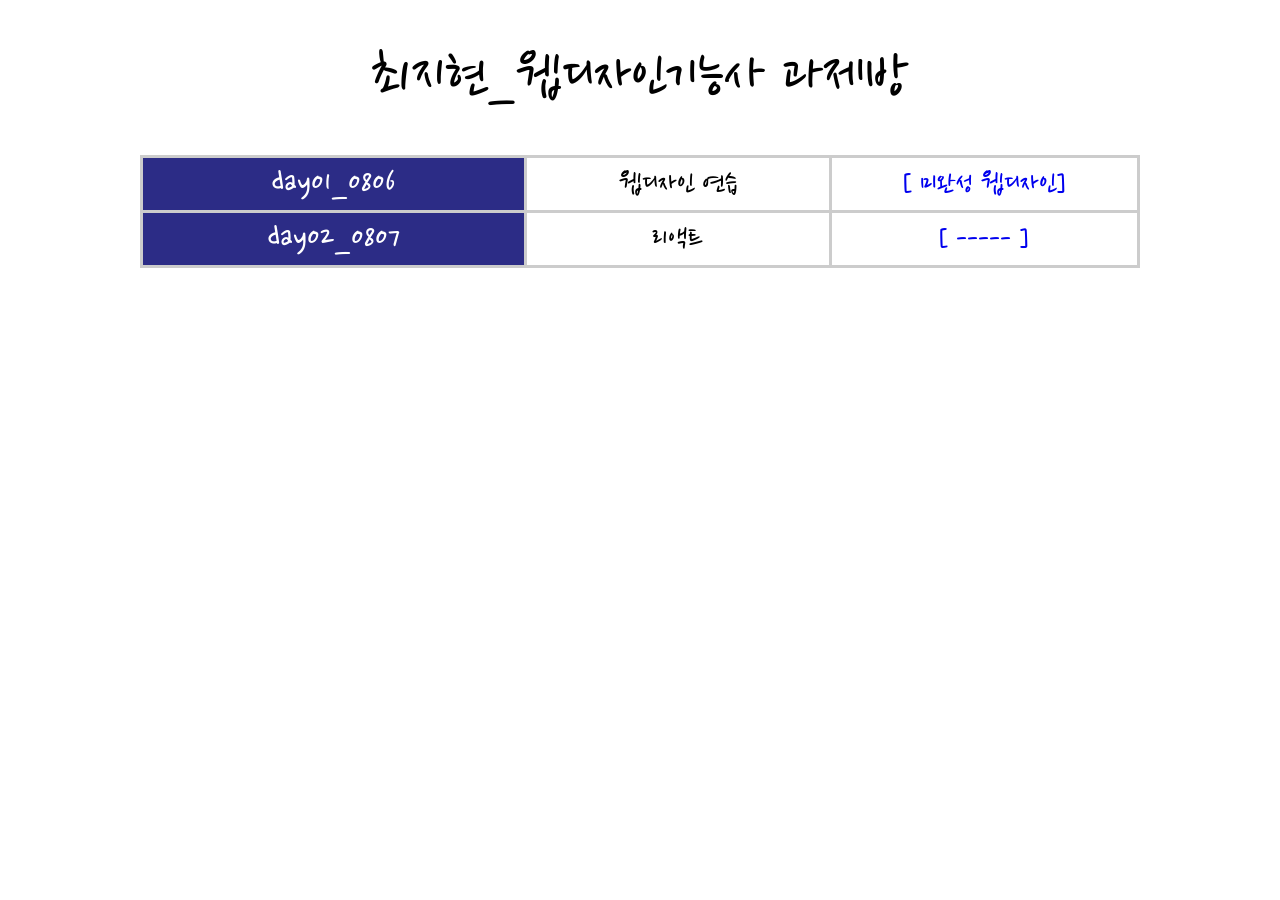
<file: index.html>
<!DOCTYPE html>
<html lang="ko">

<head>
    <meta charset="UTF-8">
    <meta name="viewport" content="width=device-width, initial-scale=1.0">
    <title>최지현 웹디자인 과제방</title>
    <link rel="preconnect" href="https://fonts.googleapis.com">
    <link rel="preconnect" href="https://fonts.gstatic.com" crossorigin>
    <link href="https://fonts.googleapis.com/css2?family=Nanum+Pen+Script&display=swap" rel="stylesheet">
    <style>
        body {
            font-family: "Nanum Pen Script", cursive;
            font-weight: 500;
            font-style: normal;
            font-size: 30px;
        }

        h1 {
            text-align: center;
            font-weight: 500;
        }

        table,
        tr,
        th,
        td {
            width: 1000px;
            height: 50px;
            margin: 0 auto;
            border: 3px solid #ccc;
            border-collapse: collapse;
            text-align: center;
        }

        th {
            background-color: rgb(44, 44, 134);
            color: white;
            font-size: 35px;
            font-weight: 400;
        }

        a {
            text-decoration: none;
        }
    </style>
</head>

<body>
    <h1>최지현_웹디자인기능사 과제방</h1>
    <table>
        <tr>
            <th>day01_0806</th>
            <td>웹디자인 연습</td>
            <td>
                <a href="./work/index0806/index_a1.html">[ 미완성 웹디자인]
            </td>
        </tr>
        <tr>
            <th>day02_0807</th>
            <td>리액트</td>
            <td><a href="#">[ ----- ]
            </td>
        </tr>
    </table>
</body>

</html>
</file>
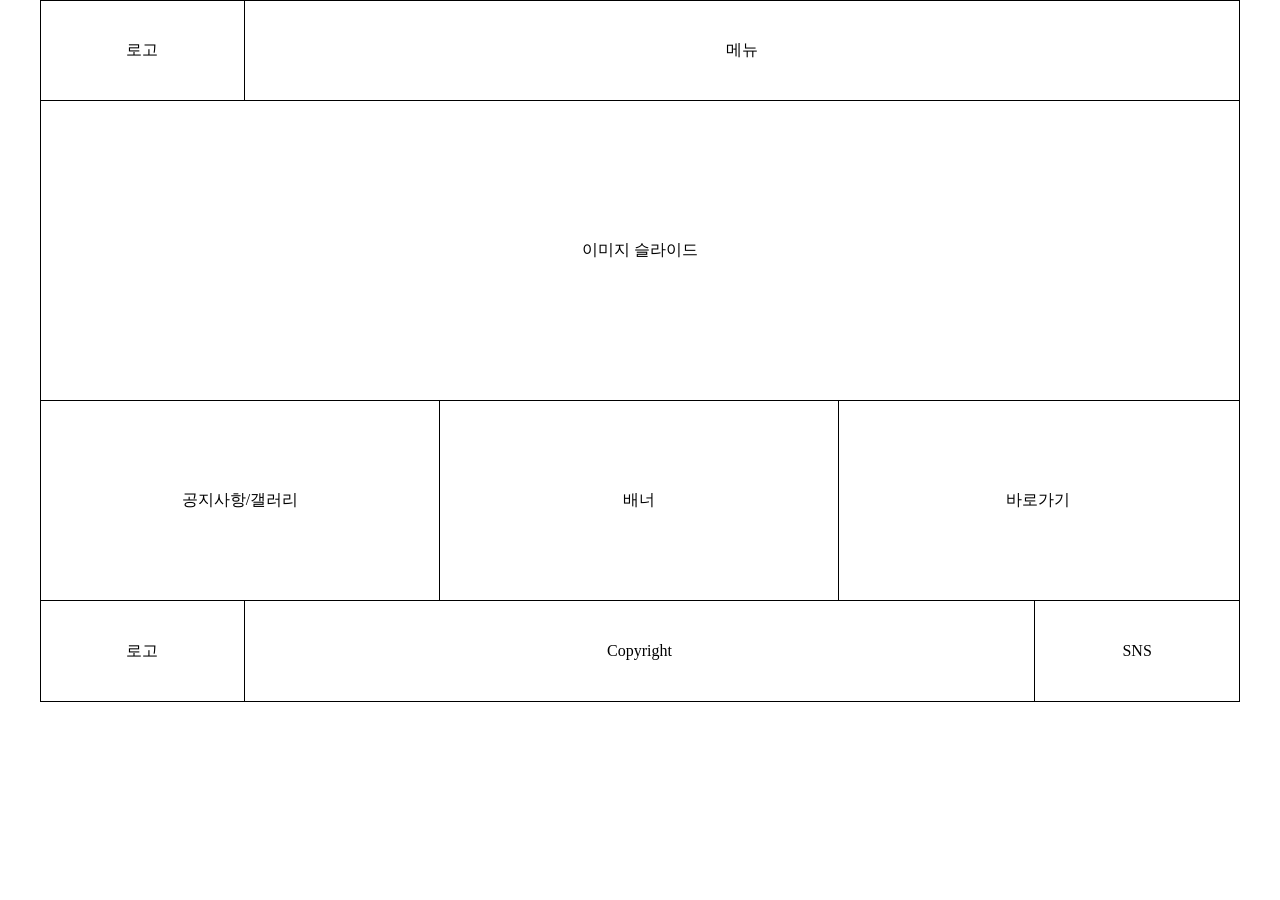
<file: work/index0806/a1_flex.html>
<!DOCTYPE html>
<html lang="ko">

<head>
    <meta charset="UTF-8">
    <meta name="viewport" content="width=device-width, initial-scale=1.0">
    <title>a1_레이아웃2_display:flex</title>
    <style>
        * {
            margin: 0;
            padding: 0;
            box-sizing: border-box;
        }

        #wrap {
            width: 1200px;
            margin: 0 auto;
            border: 1px solid black;
        }

        #header {
            height: 100px;
            display: flex;
            align-items: center;
            justify-content: center;
            border-bottom: 1px solid black;
        }

        .logo {
            display: flex;
            align-items: center;
            justify-content: center;
            width: 17%;
            height: 100%;
            border-right: 1px solid black;
        }

        .nav {
            display: flex;
            align-items: center;
            justify-content: center;
            width: 83%;
            height: 100%;
        }


        #slide {
            width: 100%;
            height: 300px;
            display: flex;
            align-items: center;
            justify-content: center;
            border-bottom: 1px solid black;
        }

        #contents {
            width: 100%;
            height: 200px;
            display: flex;
            border-bottom: 1px solid black;
        }

        .content1 {
            display: flex;
            align-items: center;
            justify-content: center;
            width: 33.3%;
            height: 100%;
            border-right: 1px solid black;
        }

        .content2 {
            display: flex;
            align-items: center;
            justify-content: center;
            width: 33.3%;
            height: 100%;
            border-right: 1px solid black;
        }

        .content3 {
            display: flex;
            align-items: center;
            justify-content: center;
            width: 33.3%;
            height: 100%;
        }

        #footer {
            width: 100%;
            height: 100px;
            display: flex;
        }

        .footer1 {
            display: flex;
            align-items: center;
            justify-content: center;
            width: 17%;
            height: 100%;
            border-right: 1px solid black;
        }

        .footer2 {
            display: flex;
            align-items: center;
            justify-content: center;
            width: 66%;
            height: 100%;
            border-right: 1px solid black;
        }

        .footer3 {
            display: flex;
            align-items: center;
            justify-content: center;
            width: 17%;
            height: 100%;
        }
    </style>
</head>

<body>
    <div id="wrap">
        <header id="header">
            <div class="logo">로고</div>
            <div class="nav">메뉴</div>
        </header>
        <article id="slide">
            이미지 슬라이드
        </article>
        <main id="contents">
            <section class="content1">공지사항/갤러리</section>
            <section class="content2">배너</section>
            <section class="content3">바로가기</section>
        </main>
        <footer id="footer">
            <div class="footer1">로고</div>
            <div class="footer2">Copyright</div>
            <div class="footer3">SNS</div>
        </footer>
    </div>
</body>

</html>
</file>
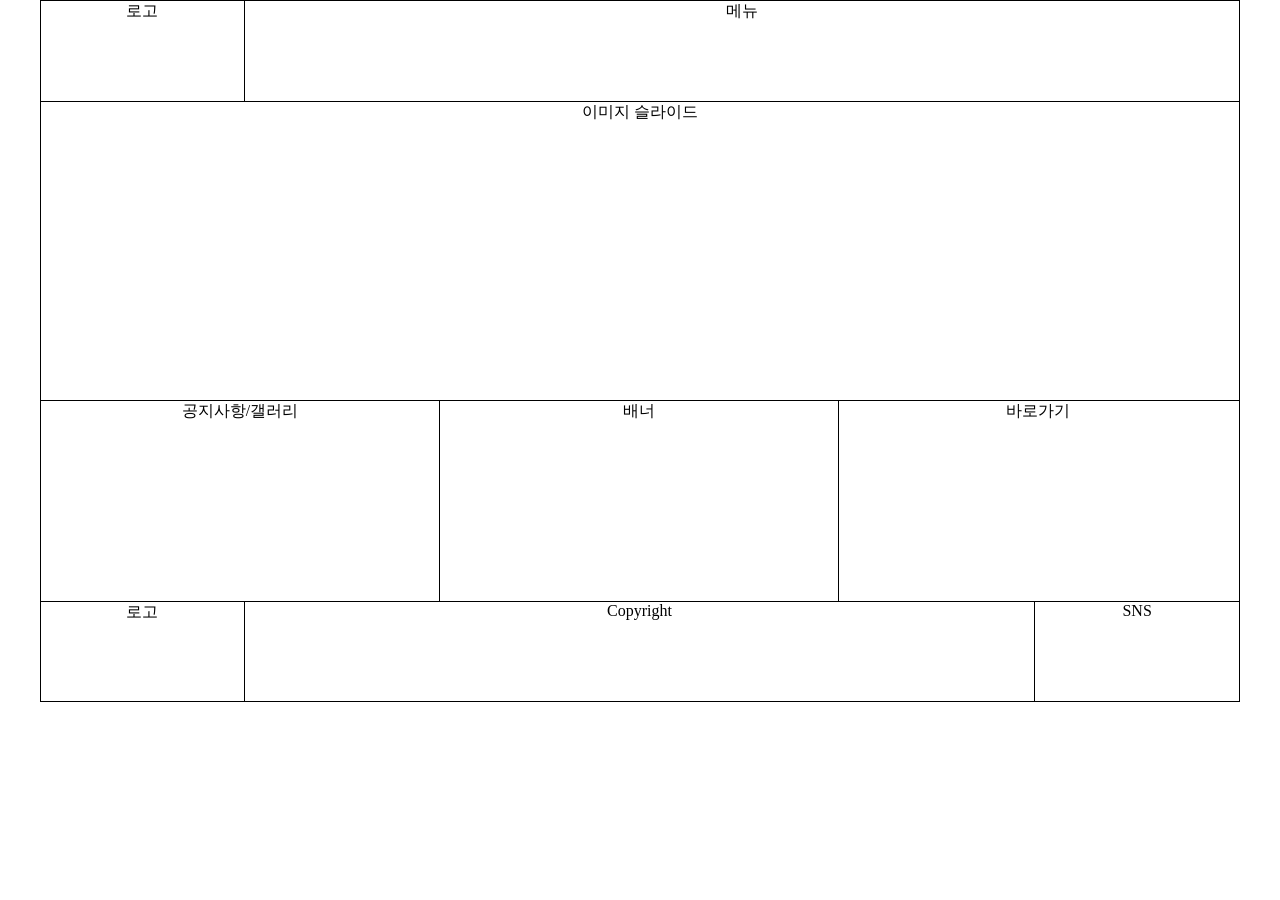
<file: work/index0806/a1_float.html>
<!DOCTYPE html>
<html lang="ko">

<head>
    <meta charset="UTF-8">
    <meta name="viewport" content="width=device-width, initial-scale=1.0">
    <title>a1_레이아웃1_float:left</title>
    <style>
        * {
            margin: 0;
            padding: 0;
            text-align: center;
            box-sizing: border-box;
        }

        #wrap {
            width: 1200px;
            margin: 0 auto;
            border: 1px solid black;
        }

        #header {
            width: 100%;
            height: 100px;
        }

        .logo {
            width: 17%;
            float: left;
            height: 100px;
            border-right: 1px solid black;
        }

        .nav {
            width: 83%;
            float: left;
            height: 100px;

        }

        #slide {
            width: 100%;
            height: 300px;
            border-top: 1px solid black;
            border-bottom: 1px solid black;
        }

        #contents {
            width: 100%;
            height: 200px;
        }

        .content1 {
            width: 33.3%;
            float: left;
            height: 100%;
            border-right: 1px solid black;
        }

        .content2 {
            width: 33.3%;
            float: left;
            height: 100%;
            border-right: 1px solid black;
        }

        .content3 {
            width: 33.3%;
            float: left;
            height: 100%;
        }

        #footer {
            width: 100%;
            height: 100px;
            border-top: 1px solid black;
        }

        .footer1 {
            width: 17%;
            float: left;
            height: 100%;
            border-right: 1px solid black;
        }

        .footer2 {
            width: 66%;
            float: left;
            height: 100%;
            border-right: 1px solid black;
        }

        .footer3 {
            width: 17%;
            float: left;
            height: 100%;
        }
    </style>
</head>

<body>
    <div id="wrap">
        <header id="header">
            <div class="logo">로고</div>
            <div class="nav">메뉴</div>
        </header>
        <article id="slide">
            이미지 슬라이드
        </article>
        <main id="contents">
            <section class="content1">공지사항/갤러리</section>
            <section class="content2">배너</section>
            <section class="content3">바로가기</section>
        </main>
        <footer id="footer">
            <div class="footer1">로고</div>
            <div class="footer2">Copyright</div>
            <div class="footer3">SNS</div>
        </footer>
    </div>
</body>

</html>
</file>
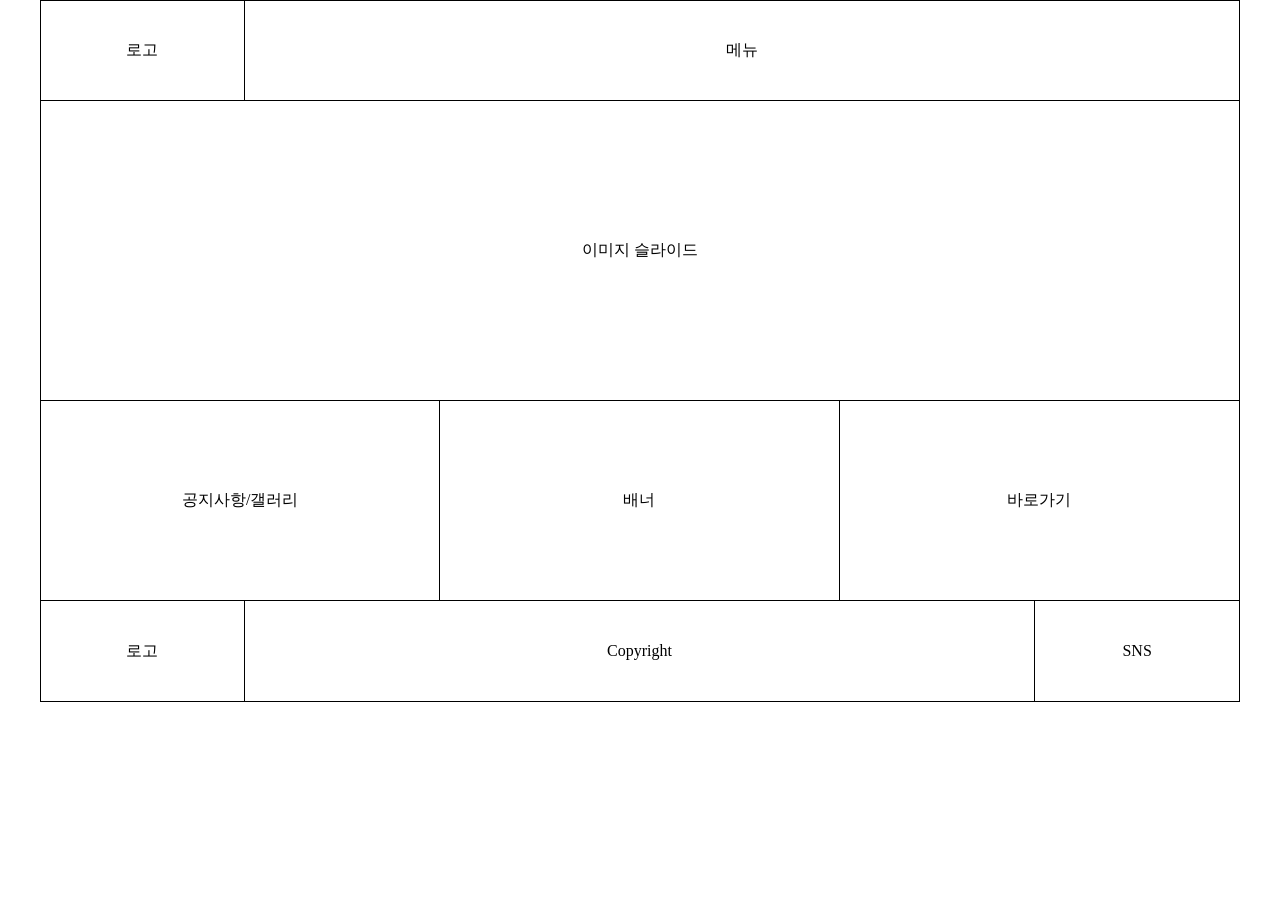
<file: work/index0806/a1_grid.html>
<!DOCTYPE html>
<html lang="ko">

<head>
    <meta charset="UTF-8">
    <meta name="viewport" content="width=device-width, initial-scale=1.0">
    <title>a1_레이아웃3_display:grid</title>
    <style>
        * {
            margin: 0;
            padding: 0;
            box-sizing: border-box;
            text-align: center;
        }

        #wrap {
            width: 1200px;
            margin: 0 auto;
            display: grid;
            grid-template-rows: 100px 300px 200px 100px;
            border: 1px solid black;
        }

        #header {
            display: grid;
            grid-template-columns: 17% 83%;
            border-bottom: 1px solid black;
        }

        .logo,
        .nav {
            display: grid;
            place-items: center;
            height: 100%;
        }

        .logo {
            border-right: 1px solid black;
        }

        #slide {
            display: grid;
            place-items: center;
            border-bottom: 1px solid black;
        }

        #contents {
            display: grid;
            grid-template-columns: repeat(3, 1fr);
            border-bottom: 1px solid black;
        }

        .content1,
        .content2,
        .content3 {
            display: grid;
            place-items: center;
            height: 100%;
            border-right: 1px solid black;
        }

        .content3 {
            border-right: none;
        }

        #footer {
            display: grid;
            grid-template-columns: 17% 66% 17%;
        }

        .footer1,
        .footer2,
        .footer3 {
            display: grid;
            place-items: center;
            height: 100%;
            border-right: 1px solid black;
        }

        .footer3 {
            border-right: none;
        }
    </style>
</head>

<body>
    <div id="wrap">
        <header id="header">
            <div class="logo">로고</div>
            <div class="nav">메뉴</div>
        </header>
        <article id="slide">
            이미지 슬라이드
        </article>
        <main id="contents">
            <section class="content1">공지사항/갤러리</section>
            <section class="content2">배너</section>
            <section class="content3">바로가기</section>
        </main>
        <footer id="footer">
            <div class="footer1">로고</div>
            <div class="footer2">Copyright</div>
            <div class="footer3">SNS</div>
        </footer>
    </div>
</body>

</html>
</file>
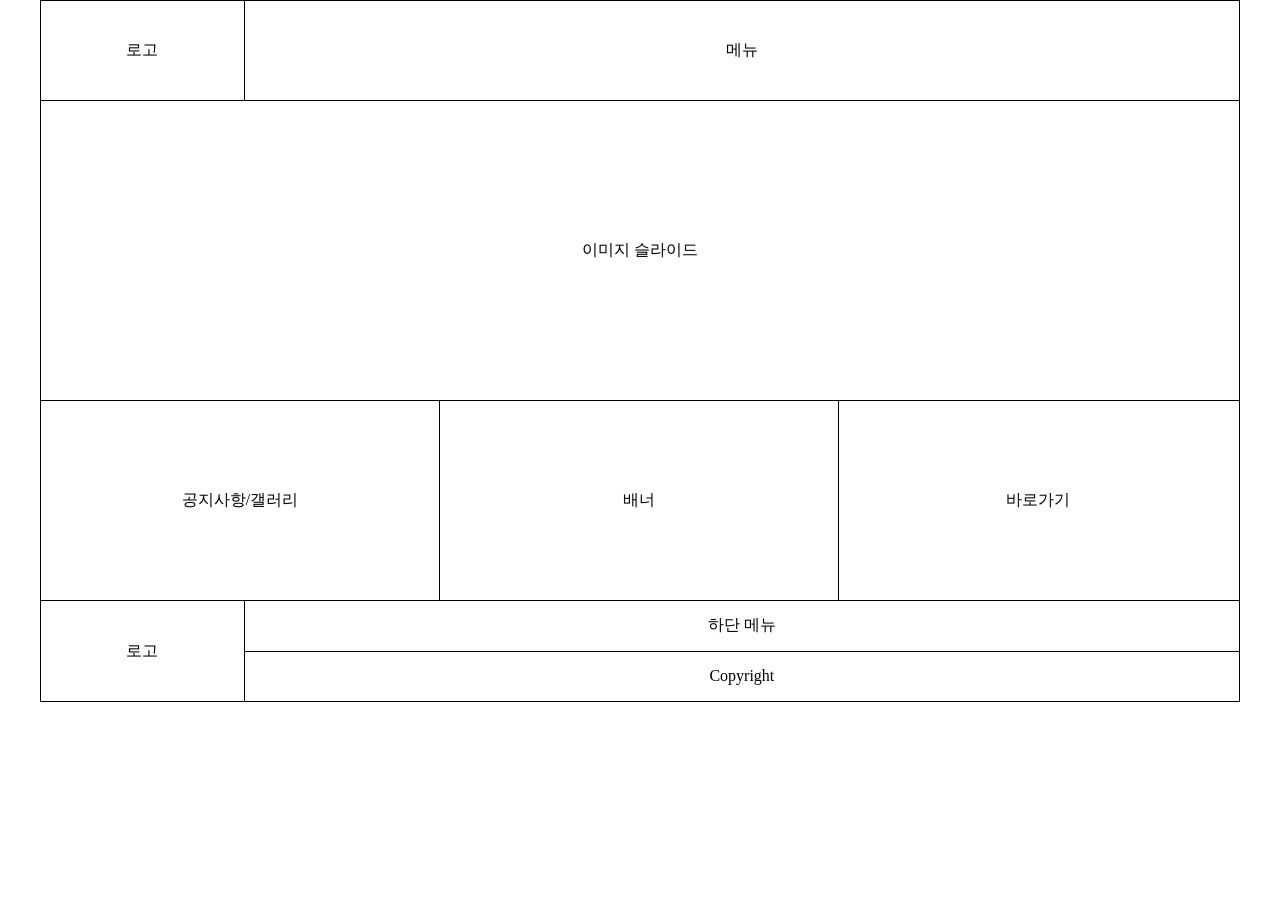
<file: work/index0806/b1_flex.html>
<!DOCTYPE html>
<html lang="ko">

<head>
    <meta charset="UTF-8">
    <meta name="viewport" content="width=device-width, initial-scale=1.0">
    <title>b1_레이아웃2_display:flex</title>
    <style>
        * {
            margin: 0;
            padding: 0;
            box-sizing: border-box;
        }

        #wrap {
            width: 1200px;
            margin: 0 auto;
            border: 1px solid black;
        }

        #header {
            height: 100px;
            display: flex;
            align-items: center;
            justify-content: center;
            border-bottom: 1px solid black;
        }

        .logo {
            display: flex;
            align-items: center;
            justify-content: center;
            width: 17%;
            height: 100%;
            border-right: 1px solid black;
        }

        .nav {
            display: flex;
            align-items: center;
            justify-content: center;
            width: 83%;
            height: 100%;
        }


        #slide {
            width: 100%;
            height: 300px;
            display: flex;
            align-items: center;
            justify-content: center;
            border-bottom: 1px solid black;
        }

        #contents {
            width: 100%;
            height: 200px;
            display: flex;
            border-bottom: 1px solid black;
        }

        .content1 {
            display: flex;
            align-items: center;
            justify-content: center;
            width: 33.3%;
            height: 100%;
            border-right: 1px solid black;
        }

        .content2 {
            display: flex;
            align-items: center;
            justify-content: center;
            width: 33.3%;
            height: 100%;
            border-right: 1px solid black;
        }

        .content3 {
            display: flex;
            align-items: center;
            justify-content: center;
            width: 33.3%;
            height: 100%;
        }

        #footer {
            width: 100%;
            height: 100px;
            display: flex;
        }

        .footer1 {
            display: flex;
            align-items: center;
            justify-content: center;
            width: 17%;
            height: 100%;
            border-right: 1px solid black;
        }
        .footer-right{
            display: flex;
            flex-direction: column;
            justify-content: space-evenly;
            width: 83%;
            height: 100%;
        }
        .footer2 {
            display: flex;
            align-items: center;
            justify-content: center;
            border-bottom: 1px solid black;
            flex: 1;
        }

        .footer3 {
            display: flex;
            align-items: center;
            justify-content: center;
            flex: 1;
        }
    </style>
</head>

<body>
    <div id="wrap">
        <header id="header">
            <div class="logo">로고</div>
            <div class="nav">메뉴</div>
        </header>
        <article id="slide">
            이미지 슬라이드
        </article>
        <main id="contents">
            <section class="content1">공지사항/갤러리</section>
            <section class="content2">배너</section>
            <section class="content3">바로가기</section>
        </main>
        <footer id="footer">
            <div class="footer1">로고</div>
            <div class="footer-right">
                <div class="footer2">하단 메뉴</div>
                <div class="footer3">Copyright</div>
            </div>
        </footer>
    </div>
</body>

</html>
</file>
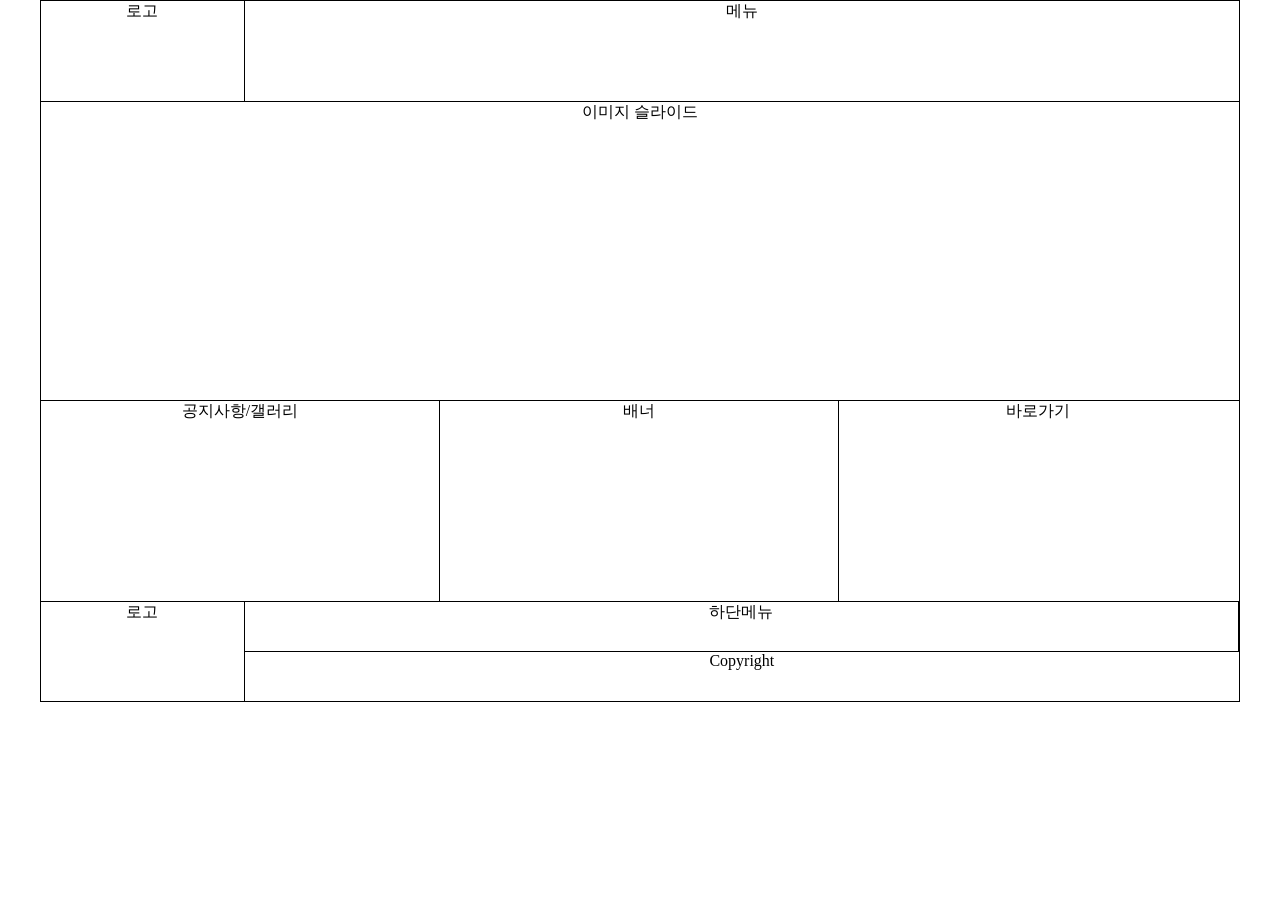
<file: work/index0806/b1_float.html>
<!DOCTYPE html>
<html lang="ko">

<head>
    <meta charset="UTF-8">
    <meta name="viewport" content="width=device-width, initial-scale=1.0">
    <title>b1_레이아웃1_float:left</title>
    <style>
        * {
            margin: 0;
            padding: 0;
            text-align: center;
            box-sizing: border-box;
        }

        #wrap {
            width: 1200px;
            margin: 0 auto;
            border: 1px solid black;
        }

        #header {
            width: 100%;
            height: 100px;
        }

        .logo {
            width: 17%;
            float: left;
            height: 100px;
            border-right: 1px solid black;
        }

        .nav {
            width: 83%;
            float: left;
            height: 100px;

        }

        #slide {
            width: 100%;
            height: 300px;
            border-top: 1px solid black;
            border-bottom: 1px solid black;
        }

        #contents {
            width: 100%;
            height: 200px;
        }

        .content1 {
            width: 33.3%;
            float: left;
            height: 100%;
            border-right: 1px solid black;
        }

        .content2 {
            width: 33.3%;
            float: left;
            height: 100%;
            border-right: 1px solid black;
        }

        .content3 {
            width: 33.3%;
            float: left;
            height: 100%;
        }

        #footer {
            width: 100%;
            height: 100px;
            border-top: 1px solid black;
        }

        .footer1 {
            width: 17%;
            float: left;
            height: 100%;
            border-right: 1px solid black;
        }

        .footer2 {
            width: 83%;
            float: left;
            height: 50%;
            border-right: 1px solid black;
            border-bottom: 1px solid black;
        }

        .footer3 {
            width: 83%;
            float: left;
            height: 50%;
        }
    </style>
</head>

<body>
    <div id="wrap">
        <header id="header">
            <div class="logo">로고</div>
            <div class="nav">메뉴</div>
        </header>
        <article id="slide">
            이미지 슬라이드
        </article>
        <main id="contents">
            <section class="content1">공지사항/갤러리</section>
            <section class="content2">배너</section>
            <section class="content3">바로가기</section>
        </main>
        <footer id="footer">
            <div class="footer1">로고</div>
            <div class="footer2">하단메뉴</div>
            <div class="footer3">Copyright</div>
        </footer>
    </div>
</body>

</html>
</file>
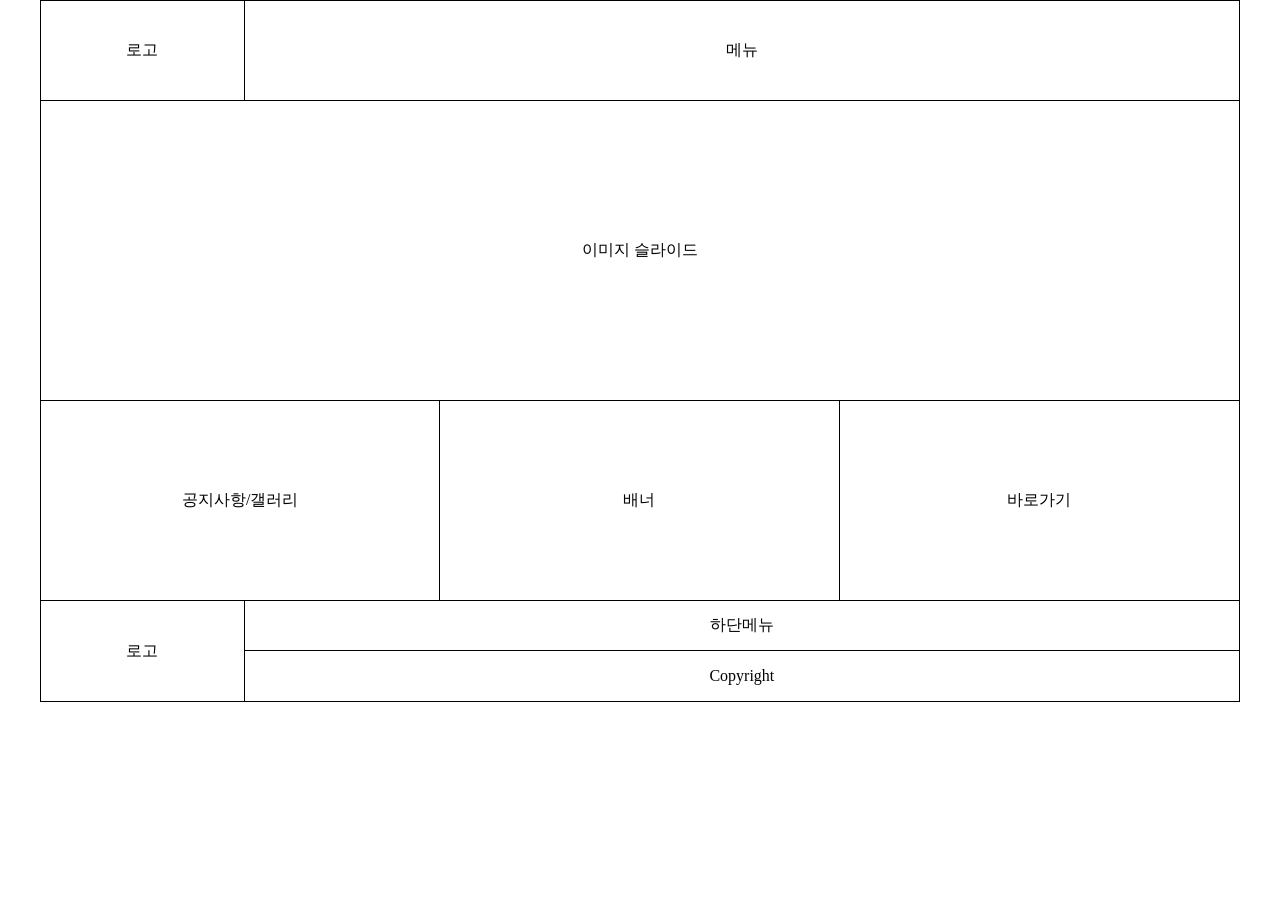
<file: work/index0806/b1_grid.html>
<!DOCTYPE html>
<html lang="ko">

<head>
    <meta charset="UTF-8">
    <meta name="viewport" content="width=device-width, initial-scale=1.0">
    <title>b1_레이아웃3_display:grid</title>
    <style>
        * {
            margin: 0;
            padding: 0;
            box-sizing: border-box;
            text-align: center;
        }

        #wrap {
            width: 1200px;
            margin: 0 auto;
            display: grid;
            grid-template-rows: 100px 300px 200px 100px;
            border: 1px solid black;
        }

        #header {
            display: grid;
            grid-template-columns: 17% 83%;
            border-bottom: 1px solid black;
        }

        .logo,
        .nav {
            display: grid;
            place-items: center;
            height: 100%;
        }

        .logo {
            border-right: 1px solid black;
        }

        #slide {
            display: grid;
            place-items: center;
            border-bottom: 1px solid black;
        }

        #contents {
            display: grid;
            grid-template-columns: repeat(3, 1fr);
            border-bottom: 1px solid black;
        }

        .content1,
        .content2,
        .content3 {
            display: grid;
            place-items: center;
            height: 100%;
            border-right: 1px solid black;
        }

        .content3 {
            border-right: none;
        }

        #footer {
            display: grid;
            grid-template-columns: 17% 83%;
            grid-template-rows: 50px 50px;
            height: 100px;
        }

        .footer1 {
            grid-row: 1 / 3;
            grid-column: 1 / 2;
            display: grid;
            place-items: center;
            border-right: 1px solid black;
        }

        .footer2 {
            grid-row: 1 / 2;
            grid-column: 2 / 3;
            display: grid;
            place-items: center;
            border-bottom: 1px solid black;
        }

        .footer3 {
            grid-row: 2 / 3;
            grid-column: 2 / 3;
            display: grid;
            place-items: center;
        }
    </style>
</head>

<body>
    <div id="wrap">
        <header id="header">
            <div class="logo">로고</div>
            <div class="nav">메뉴</div>
        </header>
        <article id="slide">
            이미지 슬라이드
        </article>
        <main id="contents">
            <section class="content1">공지사항/갤러리</section>
            <section class="content2">배너</section>
            <section class="content3">바로가기</section>
        </main>
        <footer id="footer">
            <div class="footer1">로고</div>
                <div class="footer2">하단메뉴</div>
                <div class="footer3">Copyright</div>
        </footer>
    </div>
</body>

</html>
</file>
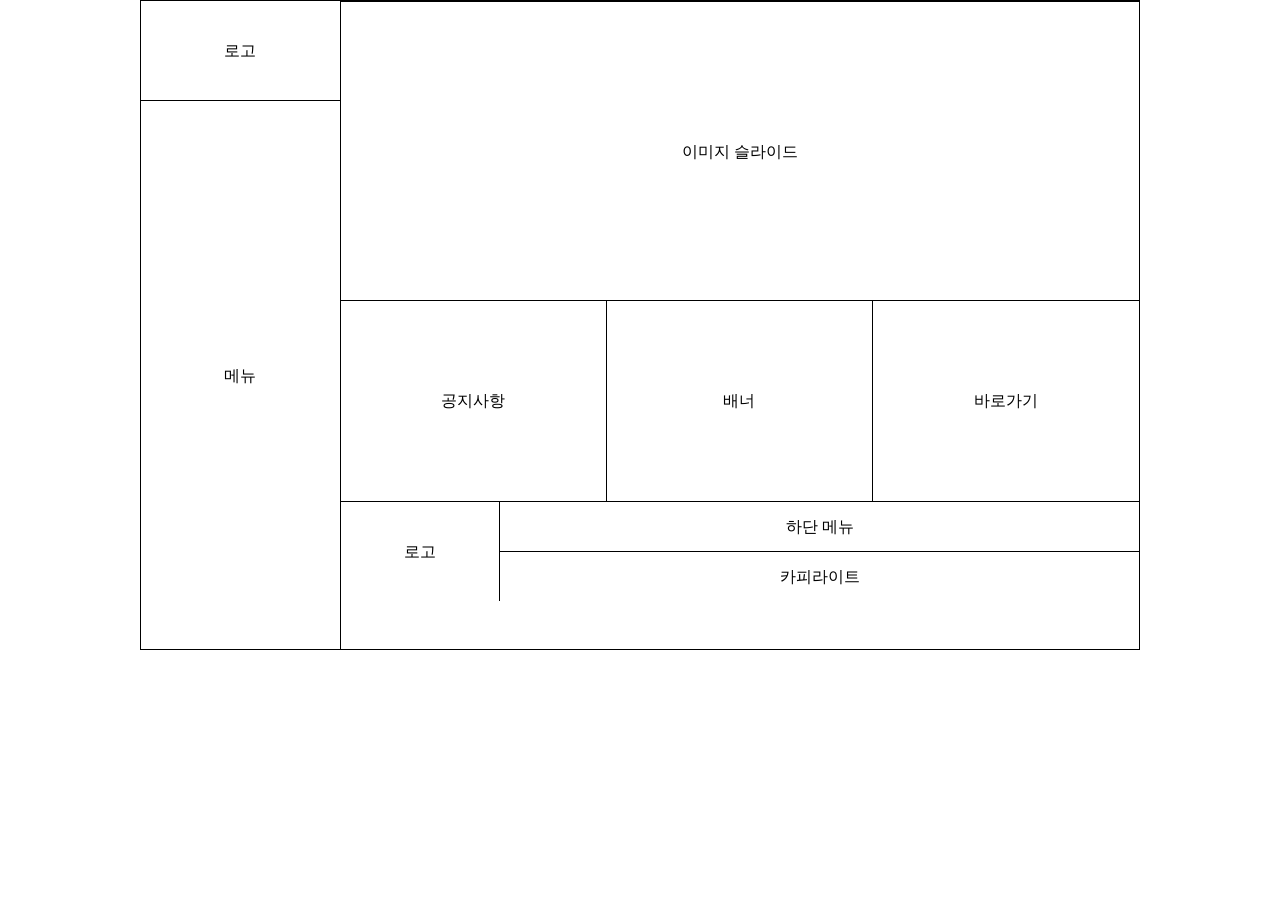
<file: work/index0806/c1_float.html>
<!DOCTYPE html>
<html lang="ko">
<head>
<meta charset="UTF-8" />
<meta name="viewport" content="width=device-width, initial-scale=1" />
<title>웹디자인기능사 C1 float 레이아웃</title>
<style>
  * {
    margin: 0; padding: 0;
    box-sizing: border-box;
    text-align: center;
  }

  #wrap {
    width: 1000px;
    height: 650px;
    margin: 0 auto;
    border: 1px solid black;
    overflow: hidden; /* float 자식 높이 인식 */
  }

  /* 왼쪽 영역 */
  #header {
    float: left;
    width: 20%;
    height: 650px;
    border-right: 1px solid black;
    overflow: hidden; /* 자식 높이 인식 */
  }

  .logo {
    height: 100px;
    line-height: 100px;
    border-bottom: 1px solid black;
  }

  .nav {
    height: 550px;
    line-height: 550px;
  }

  /* 오른쪽 전체 영역 */
  #right-content {
    float: left;
    width: 80%;
    height: 650px;
    overflow: hidden;
  }

  #slide {
    width: 100%;
    height: 300px;
    border-top: 1px solid black;
    border-bottom: 1px solid black;
    line-height: 300px;
  }

  #contents {
    width: 100%;
    height: 200px;
    overflow: hidden;
  }

  .content {
    float: left;
    width: 33.3333%;
    height: 100%;
    line-height: 200px;
    border-right: 1px solid black;
    box-sizing: border-box;
  }

  .content:last-child {
    border-right: none;
  }

  #footer {
    width: 100%;
    height: 100px;
    border-top: 1px solid black;
    overflow: hidden;
  }

  .footer-left {
    float: left;
    width: 20%;
    height: 100%;
    border-right: 1px solid black;
    line-height: 100px;
  }

  .footer-right {
    float: left;
    width: 80%;
    height: 100%;
    overflow: hidden;
  }

  .footer-menu {
    float: left;
    width: 100%;
    height: 50%;
    line-height: 50px;
    border-bottom: 1px solid black;
  }

  .footer-copy {
    float: left;
    width: 100%;
    height: 50%;
    line-height: 50px;
  }
</style>
</head>
<body>
  <div id="wrap">
    <header id="header">
      <div class="logo">로고</div>
      <div class="nav">메뉴</div>
    </header>

    <div id="right-content">
      <div id="slide">이미지 슬라이드</div>

      <main id="contents">
        <section class="content">공지사항</section>
        <section class="content">배너</section>
        <section class="content">바로가기</section>
      </main>

      <footer id="footer">
        <div class="footer-left">로고</div>
        <div class="footer-right">
          <div class="footer-menu">하단 메뉴</div>
          <div class="footer-copy">카피라이트</div>
        </div>
      </footer>
    </div>
  </div>
</body>
</html>
</file>
